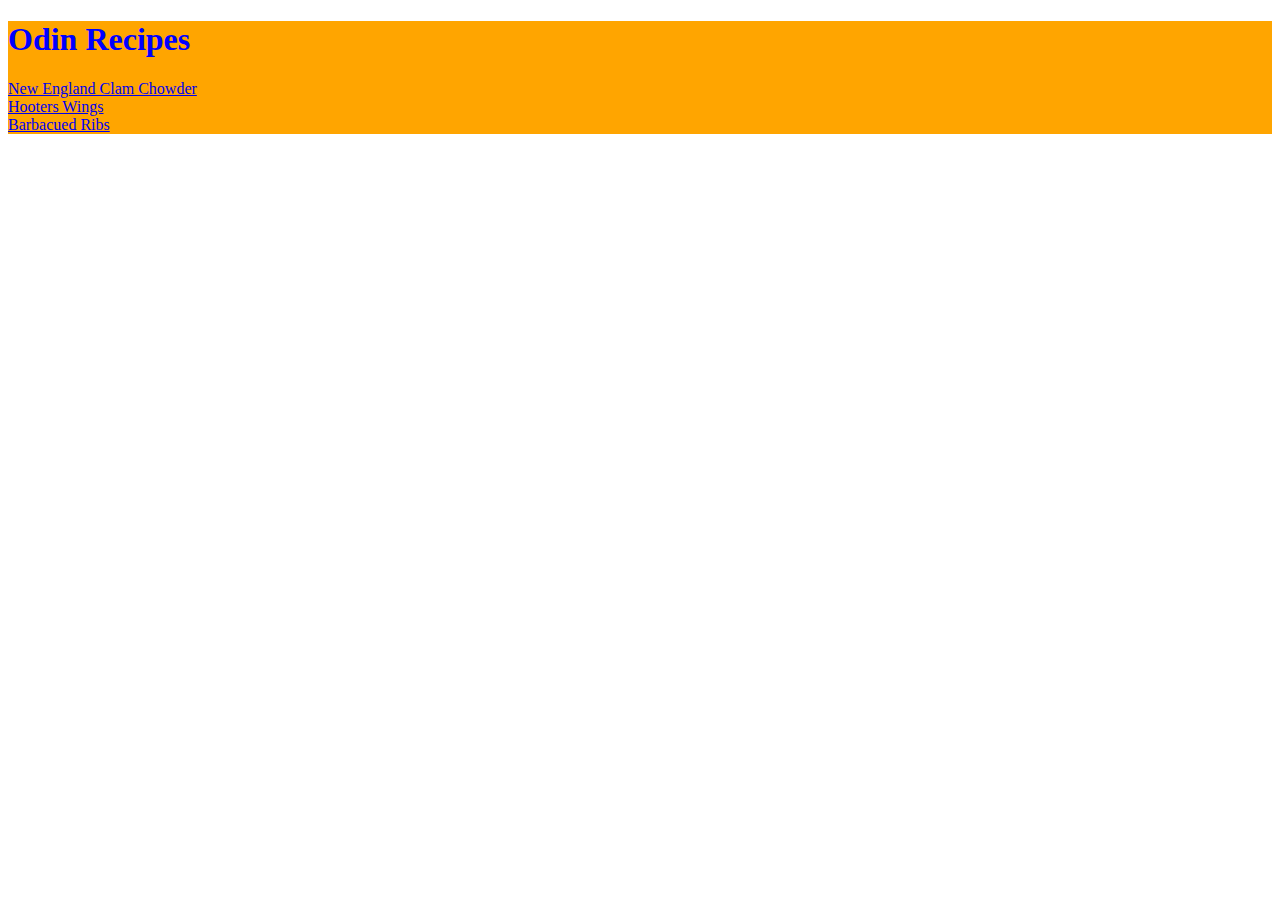
<file: index.html>
<!DOCTYPE html>
<html>
<head>
	<charset ="UTF-8">
	<title>Recipes</title>
	<link rel="stylesheet" href="./css/styles.css">
</head>
<body>
	<div class="backgound-color">
	<h1>Odin Recipes</h1>
	<a href="./recipes/New England Clam Chowder.html">New England Clam Chowder</a>
	<br>
	<a href="./recipes/Hooters Wings.html">Hooters Wings</a>
	<br>
	<a href="./recipes/Barbacued Ribs.html">Barbacued Ribs</a>	
	</div>
</body>
</html>
</file>
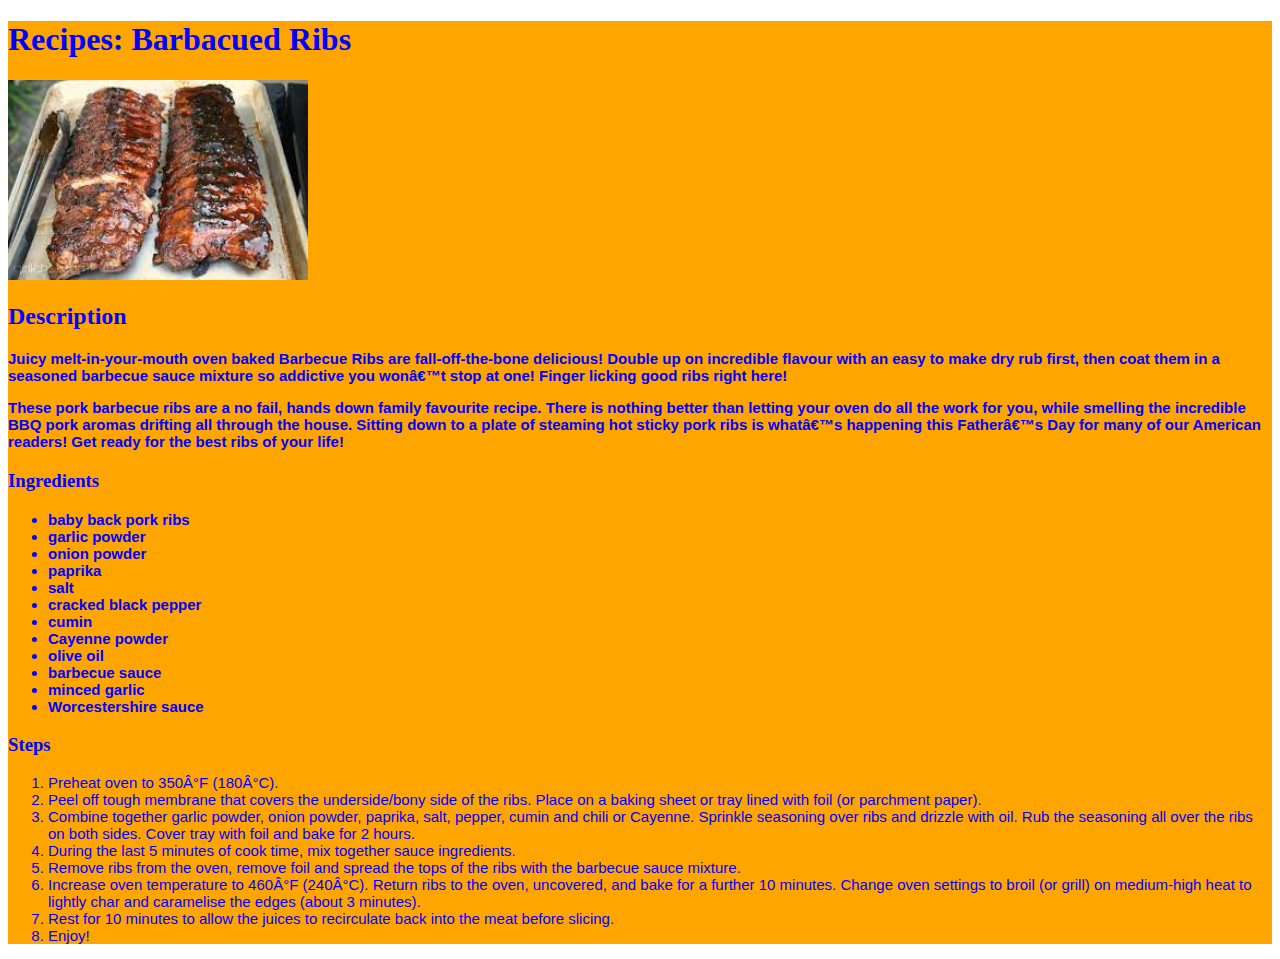
<file: recipes/Barbacued Ribs.html>
<!DOCTYPE html>
<html>
<head>
	<charset ="UTF-8">
	<title>Barbacued Ribs</title>
	<link rel="stylesheet" href="../css/styles.css">
</head>
<body>
	<div class="backgound-color">
	<h1>Recipes: Barbacued Ribs</h1>
	<img src="Barbacued Ribs.jpg" alt="Barbacued Ribs">
	<h2>Description<h2>
	<p>Juicy melt-in-your-mouth oven baked Barbecue Ribs are fall-off-the-bone delicious! Double up on incredible flavour with an easy to make 
		dry rub first, then coat them in a seasoned barbecue sauce mixture so addictive you won’t stop at one! Finger licking good ribs right here!
	</p>
	<p>These pork barbecue ribs are a no fail, hands down family favourite recipe. There is nothing better than letting your oven do all the work for you, 
		while smelling the incredible BBQ pork aromas drifting all through the house. Sitting down to a plate of steaming hot sticky pork ribs is what’s 
		happening this Father’s Day for many of our American readers! Get ready for the best ribs of your life!
	</p>
	<h3>Ingredients<h3>
	<ul>
		<li>baby back pork ribs</li>
		<li>garlic powder</li>
		<li>onion powder</li>
		<li>paprika</li>
		<li>salt</li>
		<li>cracked black pepper</li>
		<li>cumin</li>
		<li>Cayenne powder</li>
		<li>olive oil</li>
		<li>barbecue sauce</li>
		<li>minced garlic</li>
		<li>Worcestershire sauce</li>
	</ul>
	<h3>Steps</h3>
	<ol>
		<li>Preheat oven to 350°F (180°C).</li>
		<li>Peel off tough membrane that covers the underside/bony side of the ribs. Place on a baking sheet or tray lined with foil (or parchment paper).</li>
		<li>Combine together garlic powder, onion powder, paprika, salt, pepper, cumin and chili or Cayenne. Sprinkle seasoning over ribs and drizzle with oil. 
			Rub the seasoning all over the ribs on both sides. Cover tray with foil and bake for 2 hours.</li>
		<li>During the last 5 minutes of cook time, mix together sauce ingredients.</li>
		<li>Remove ribs from the oven, remove foil and spread the tops of the ribs with the barbecue sauce mixture.</li>
		<li>Increase oven temperature to 460°F (240°C). Return ribs to the oven, uncovered, and bake for a further 10 minutes. Change oven settings to broil 
			(or grill) on medium-high heat to lightly char and caramelise the edges (about 3 minutes).</li>
		<li>Rest for 10 minutes to allow the juices to recirculate back into the meat before slicing.</li>
		<li>Enjoy!</li>
	</ol>
	</div>
</body>
</html>
</file>
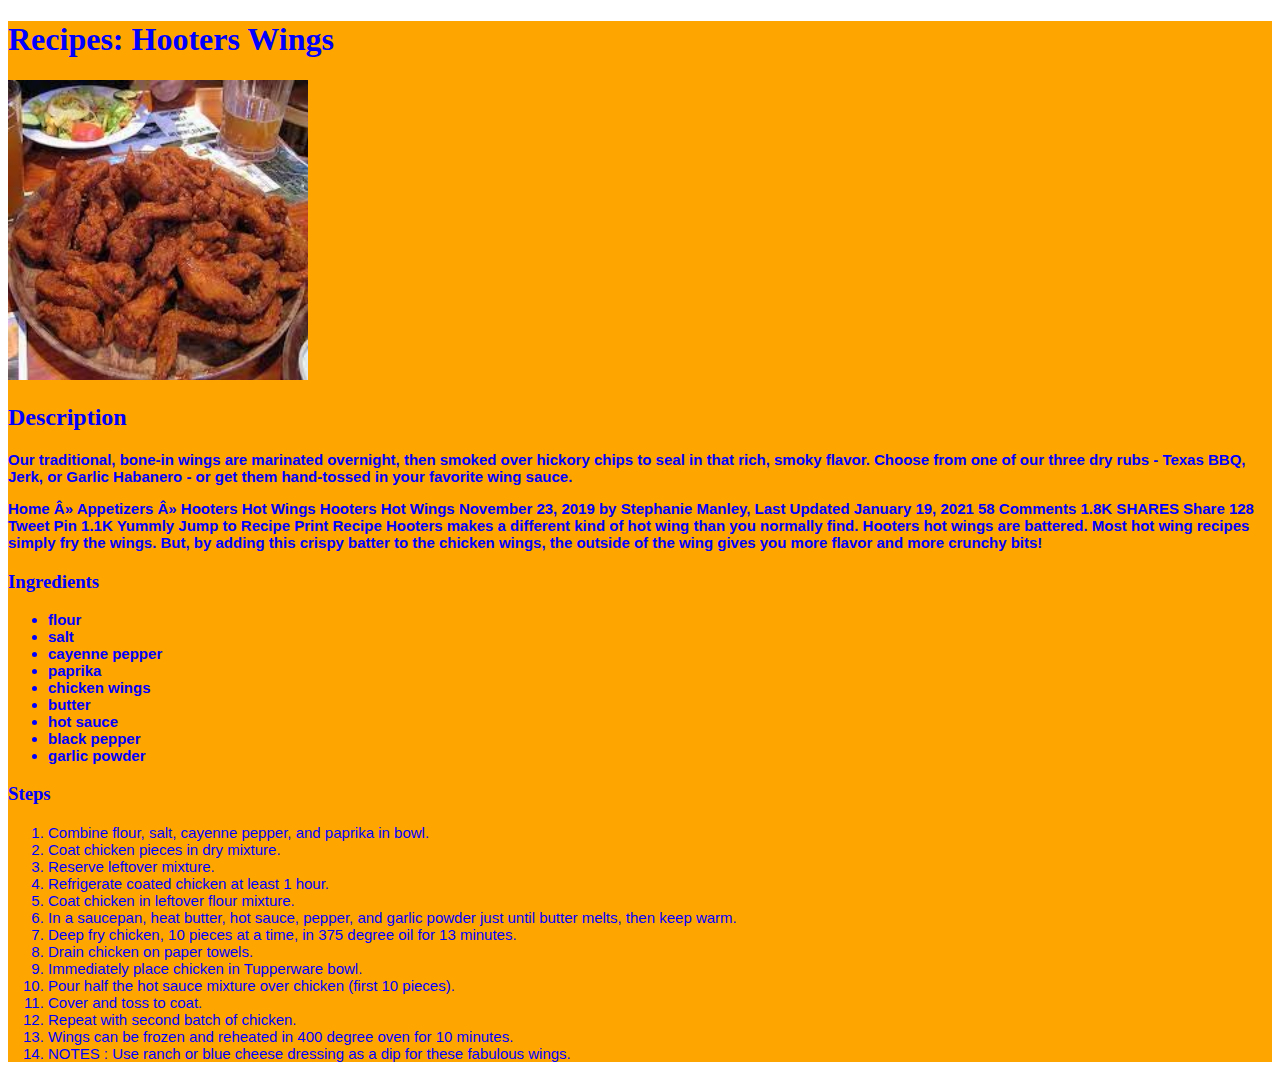
<file: recipes/Hooters Wings.html>
<!DOCTYPE html>
<html>
<head>
	<charset ="UTF-8">
	<title>Hooters Wings</title>
	<link rel="stylesheet" href="../css/styles.css">
</head>
<body>
	<div class="backgound-color">
	<h1>Recipes: Hooters Wings</h1>
	<img src="Hooters Wings.jpg" alt="Hooters Wings">
	<h2>Description<h2>
	<p>Our traditional, bone-in wings are marinated overnight, then smoked over hickory chips to seal in that rich, 
		smoky flavor. Choose from one of our three dry rubs - Texas BBQ, Jerk, or Garlic Habanero - or get them hand-tossed 
		in your favorite wing sauce.
	</p>
	<p>Home » Appetizers » Hooters Hot Wings Hooters Hot Wings November 23, 2019 by Stephanie Manley, Last Updated January 19, 2021 58 Comments
		1.8K SHARES Share 128 Tweet Pin 1.1K Yummly Jump to Recipe  Print Recipe Hooters makes a different kind of hot wing than you normally find. 
		Hooters hot wings are battered.  Most hot wing recipes simply fry the wings. But, by adding this crispy batter to the chicken wings, the 
		outside of the wing gives you more flavor and more crunchy bits!
	</p>
	<h3>Ingredients<h3>
	<ul>
		<li>flour</li>
		<li>salt</li>
		<li>cayenne pepper</li>
		<li>paprika</li>
		<li>chicken wings</li>
		<li>butter</li>
		<li>hot sauce</li>
		<li>black pepper</li>
		<li>garlic powder</li>
	</ul>
	<h3>Steps</h3>
	<ol>
		<li>Combine flour, salt, cayenne pepper, and paprika in bowl.</li>
		<li>Coat chicken pieces in dry mixture.</li>
		<li>Reserve leftover mixture.</li>
		<li>Refrigerate coated chicken at least 1 hour.</li>
		<li>Coat chicken in leftover flour mixture.</li>
		<li>In a saucepan, heat butter, hot sauce, pepper, and garlic powder just until butter melts, then keep warm.</li>
		<li>Deep fry chicken, 10 pieces at a time, in 375 degree oil for 13 minutes.</li>
		<li>Drain chicken on paper towels.</li>
		<li>Immediately place chicken in Tupperware bowl.</li>
		<li>Pour half the hot sauce mixture over chicken (first 10 pieces).</li>
		<li>Cover and toss to coat.</li>
		<li>Repeat with second batch of chicken.</li>
		<li>Wings can be frozen and reheated in 400 degree oven for 10 minutes.</li>
		<li>NOTES : Use ranch or blue cheese dressing as a dip for these fabulous wings.</li>
	</ol>
	</div>
</body>
</html>
</file>
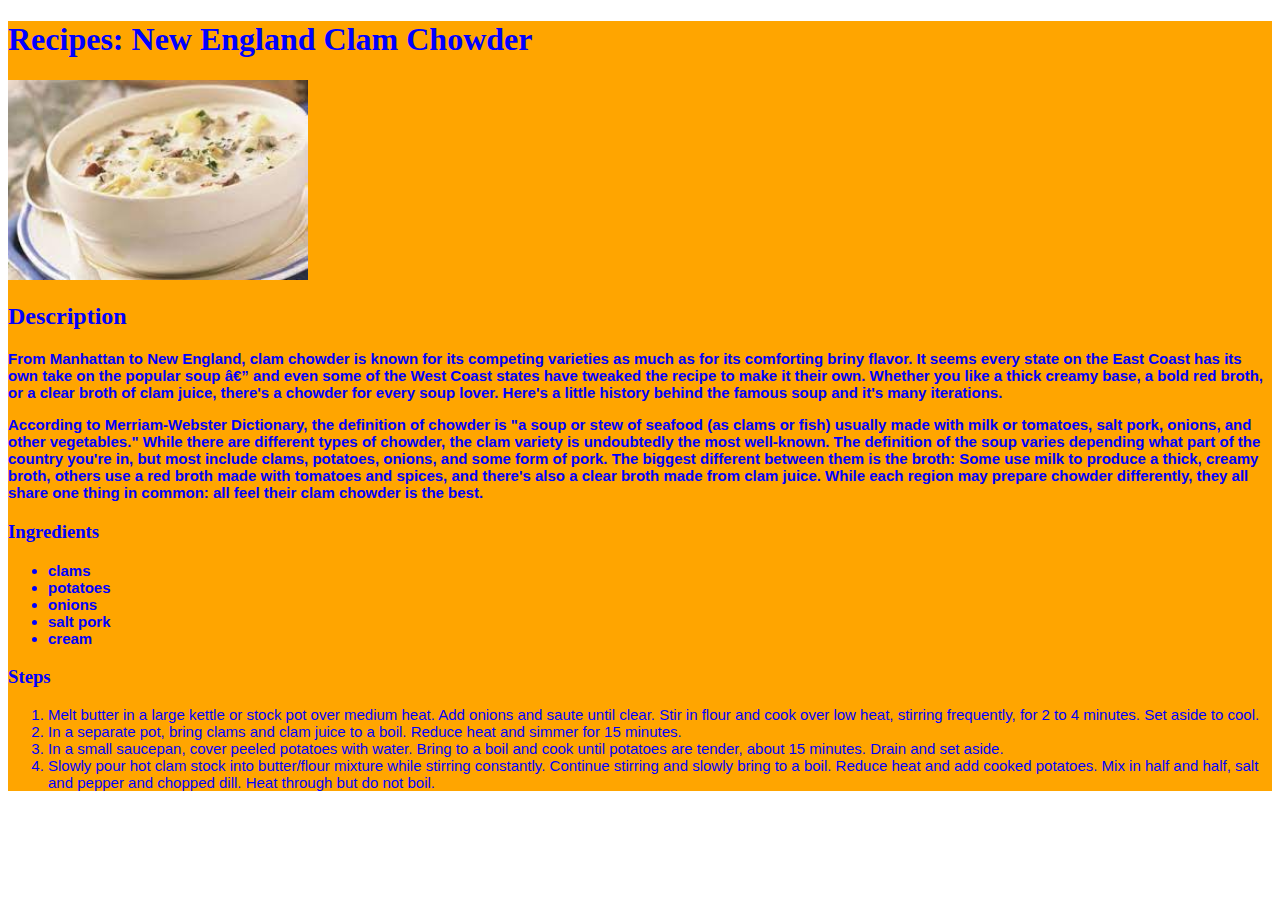
<file: recipes/New England Clam Chowder.html>
<!DOCTYPE html>
<html>
<head>
	<charset ="UTF-8">
	<title>New England Clam Chowder</title>
	<link rel="stylesheet" href="../css/styles.css">
</head>
<body>
	<div class="backgound-color">
	<h1>Recipes: New England Clam Chowder</h1>
	<img src="New England Clam Chowder.jpg" alt="New England Clam Chowder">
	<h2>Description<h2>
	<p>From Manhattan to New England, clam chowder is known for its competing varieties as much as for its comforting briny flavor. 
		It seems every state on the East Coast has its own take on the popular soup — and even some of the West Coast states have 
		tweaked the recipe to make it their own. Whether you like a thick creamy base, a bold red broth, or a clear broth of clam juice, 
		there's a chowder for every soup lover. Here's a little history behind the famous soup and it's many iterations.
	</p>
	<p>According to Merriam-Webster Dictionary, the definition of chowder is "a soup or stew of seafood (as clams or fish) usually made with 
		milk or tomatoes, salt pork, onions, and other vegetables." While there are different types of chowder, the clam variety is undoubtedly 
		the most well-known. The definition of the soup varies depending what part of the country you're in, but most include clams, potatoes, onions, 
		and some form of pork. The biggest different between them is the broth: Some use milk to produce a thick, creamy broth, others use a red broth 
		made with tomatoes and spices, and there's also a clear broth made from clam juice. While each region may prepare chowder differently, they all 
		share one thing in common: all feel their clam chowder is the best.
	</p>
	<h3>Ingredients<h3>
	<ul>
		<li>clams</li>
		<li>potatoes</li>
		<li>onions</li>
		<li>salt pork</li>
		<li>cream</li>
	</ul>
	<h3>Steps</h3>
	<ol>
		<li>Melt butter in a large kettle or stock pot over medium heat. Add onions and saute until clear. Stir in flour and cook over low heat, stirring frequently, for 2 to 4 minutes. Set aside to cool.</li>
		<li>In a separate pot, bring clams and clam juice to a boil. Reduce heat and simmer for 15 minutes.</li>
		<li>In a small saucepan, cover peeled potatoes with water. Bring to a boil and cook until potatoes are tender, about 15 minutes. Drain and set aside.</li>
		<li>Slowly pour hot clam stock into butter/flour mixture while stirring constantly. Continue stirring and slowly bring to a boil. Reduce heat and add cooked potatoes. Mix in half and half, salt and pepper and chopped dill. Heat through but do not boil.</li>
	</ol>
	</div>
</body>
</html>
</file>
<file: css/styles.css>
/* styles.css */

.backgound-color {
  background-color: orange;
  color:blue;
}

p {
	font-size: 15px;
	font-style: normal;
	font-family: Tahoma, Verdana, sans-serif;
}

ul {
	font-size: 15px;
	font-style: normal;
	font-family: Tahoma, Verdana, sans-serif;
}

ol {
	font-size: 15px;
	font-style: normal;
	font-family: Tahoma, Verdana, sans-serif;
}

img {
	height: auto;
	width: 300px
}
</file>
